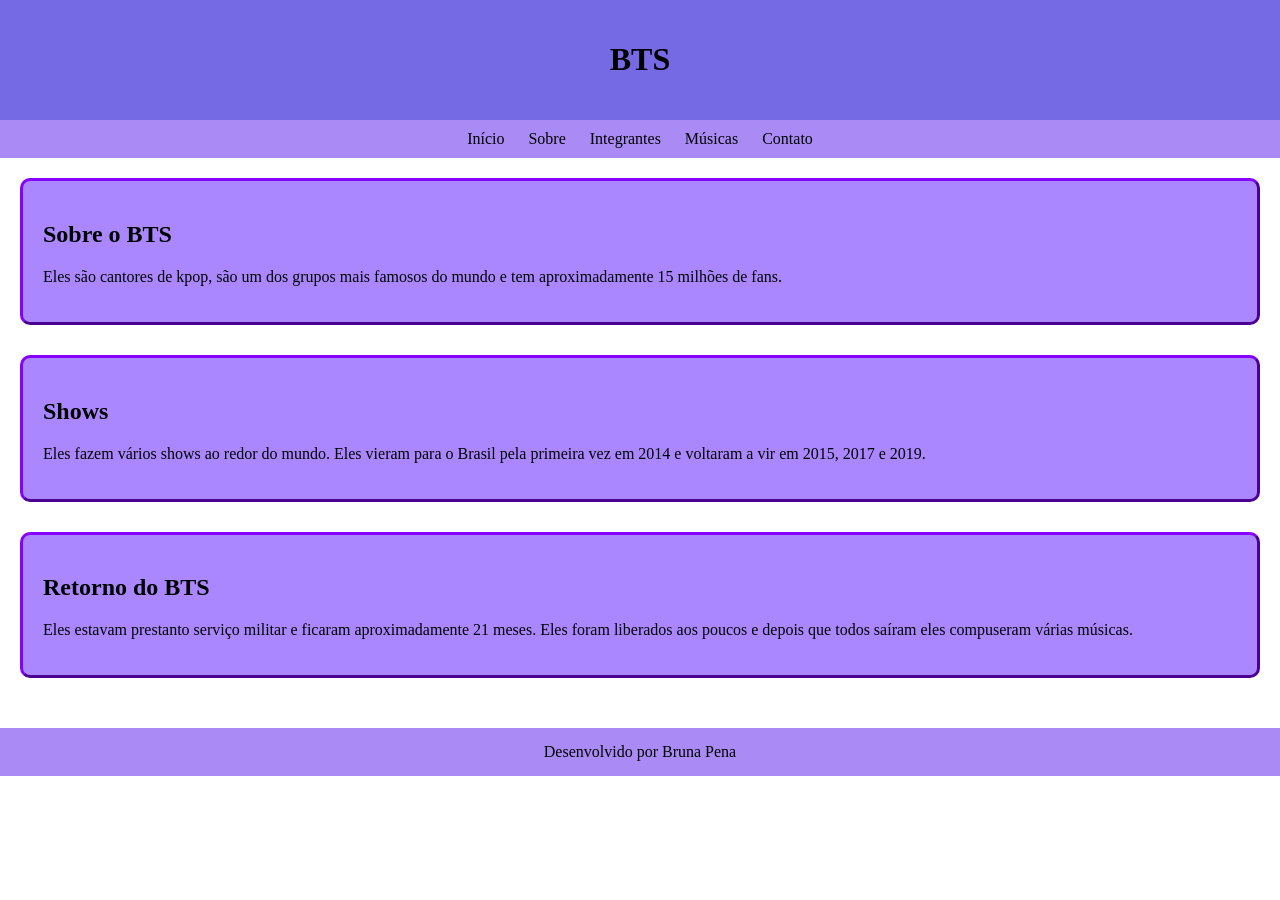
<file: index.html>
<!doctype html>
<html lang="en">
  <head>
    <meta charset="UTF-8" />
    <meta name="viewport" content="width=device-width, initial-scale=1.0" />
    <title>Document</title>
    <link rel="stylesheet" href="css/style.css" />
  </head>
  <body>
    <header>
      <h1>BTS</h1>
    </header>
    <nav>
      <a href="index.html">Início</a>
      <a href="sobre.html">Sobre</a>
      <a href="integrantes.html">Integrantes</a>
      <a href="musicas.html">Músicas</a>
      <a href="contato.html">Contato</a>
    </nav>
    <main>
      <section id="sobre" class="bg-color">
        <h2>Sobre o BTS</h2>
        <p>
          Eles são cantores de kpop, são um dos grupos mais famosos do mundo e
          tem aproximadamente 15 milhões de fans.
        </p>
      </section>
      <section id="Shows" class="bg-color">
        <h2>Shows</h2>
        <p>
          Eles fazem vários shows ao redor do mundo. Eles vieram para o Brasil
          pela primeira vez em 2014 e voltaram a vir em 2015, 2017 e 2019.
        </p>
      </section>
      <section id="seção 3" class="bg-color">
        <h2>Retorno do BTS</h2>
        <p>
          Eles estavam prestanto serviço militar e ficaram aproximadamente 21
          meses. Eles foram liberados aos poucos e depois que todos saíram eles
          compuseram várias músicas.
        </p>
      </section>
    </main>
    <footer>Desenvolvido por Bruna Pena</footer>
  </body>
</html>
</file>
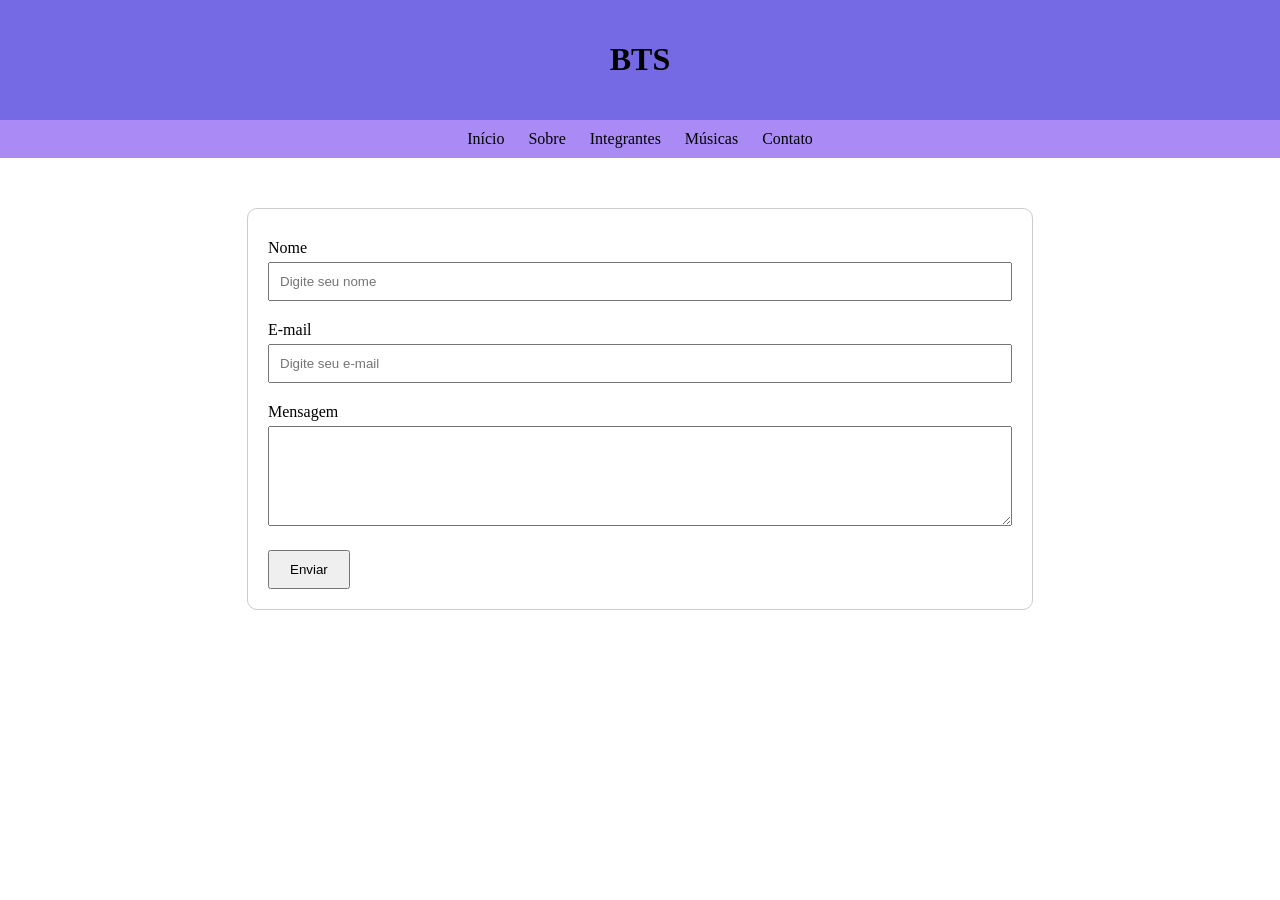
<file: contato.html>
<!doctype html>
<html lang="en">
  <head>
    <meta charset="UTF-8" />
    <meta name="viewport" content="width=device-width, initial-scale=1.0" />
    <title>Document</title>
    <link rel="stylesheet" href="css/style.css" />
  </head>
  <body>
    <header>
      <h1>BTS</h1>
    </header>
    <nav>
      <a href="index.html">Início</a>
      <a href="sobre.html">Sobre</a>
      <a href="integrantes.html">Integrantes</a>
      <a href="musicas.html">Músicas</a>
      <a href="contato.html">Contato</a>
    </nav>

    <main>
      <form>
        <label for="nome">Nome</label>
        <input
          type="text"
          id="nome"
          name="nome"
          placeholder="Digite seu nome"
          required
        />
        <label for="email">E-mail</label>
        <input
          type="email"
          id="email"
          name="email"
          placeholder="Digite seu e-mail"
          required
        />
        <label for="mensagem">Mensagem</label>
        <textarea id="mensagem" name="mensagem" required></textarea>

        <button type="submit">Enviar</button>
      </form>
    </main>
  </body>
</html>
</file>
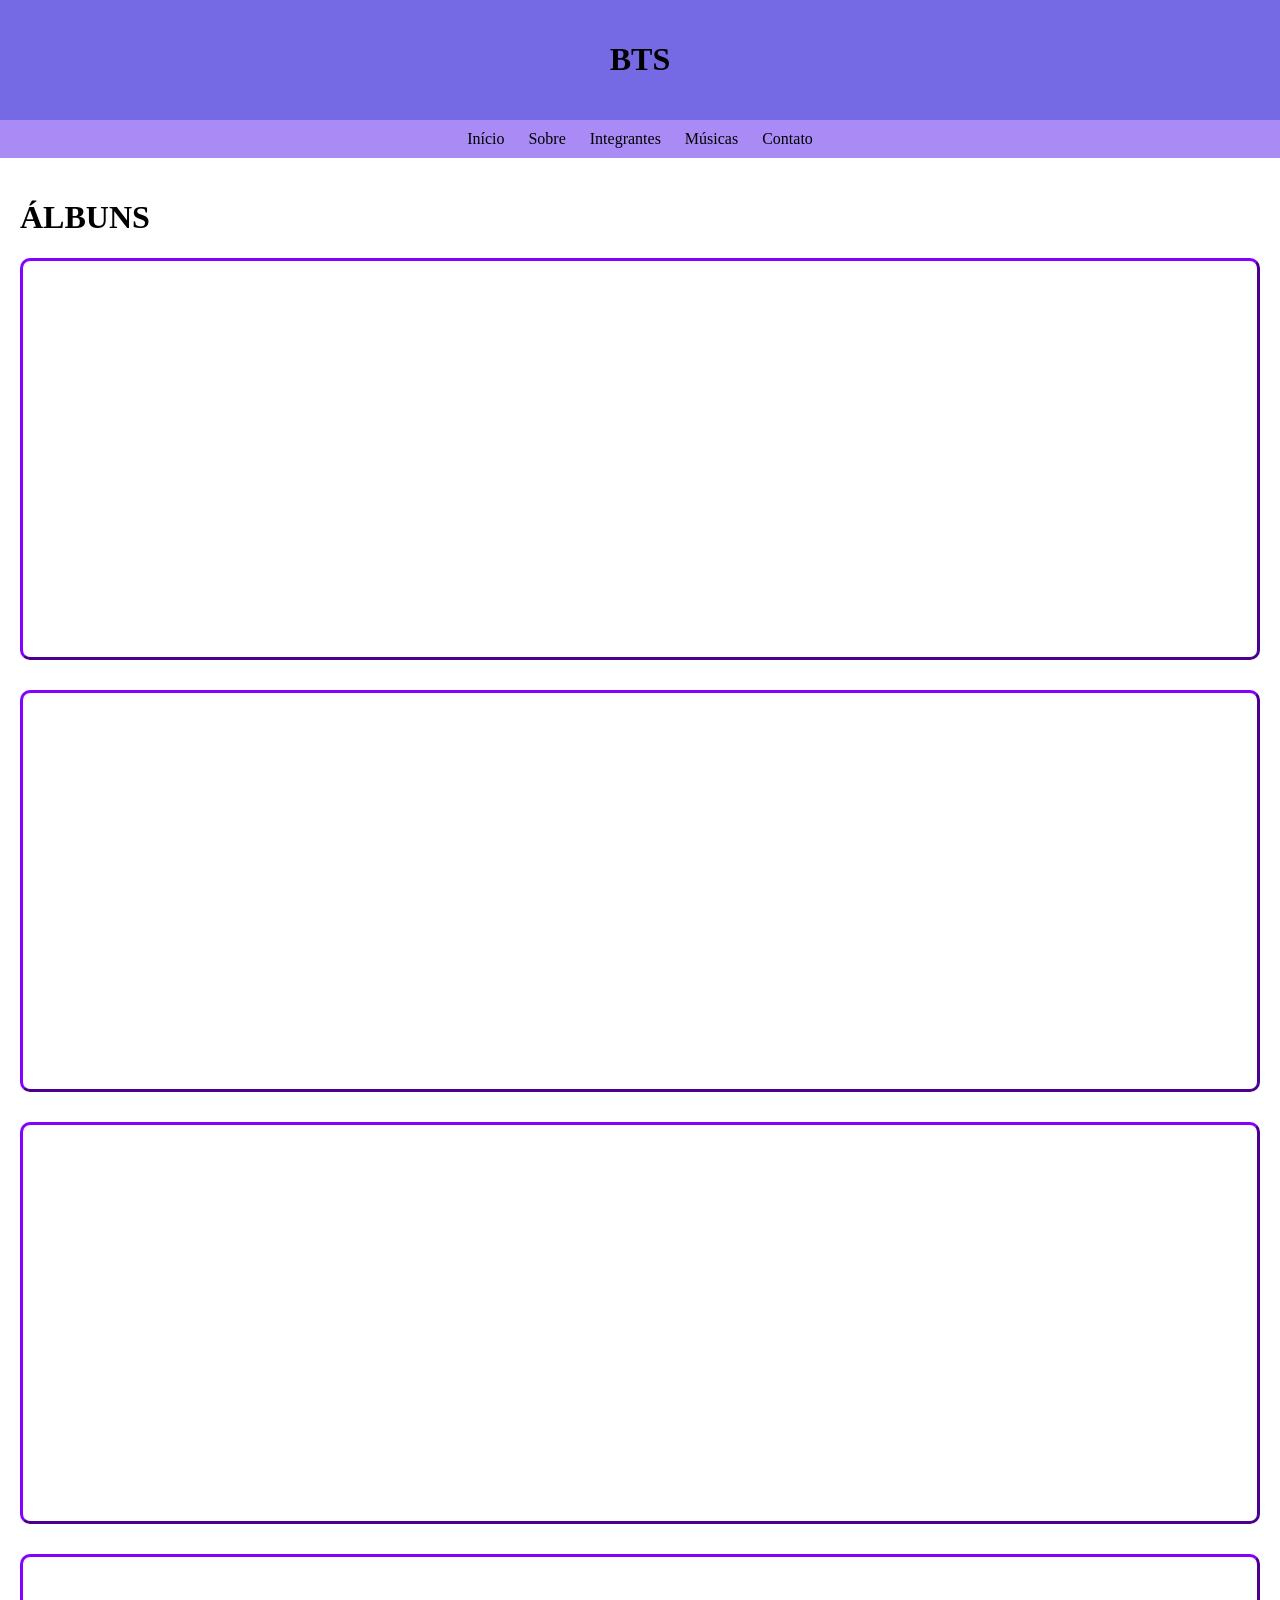
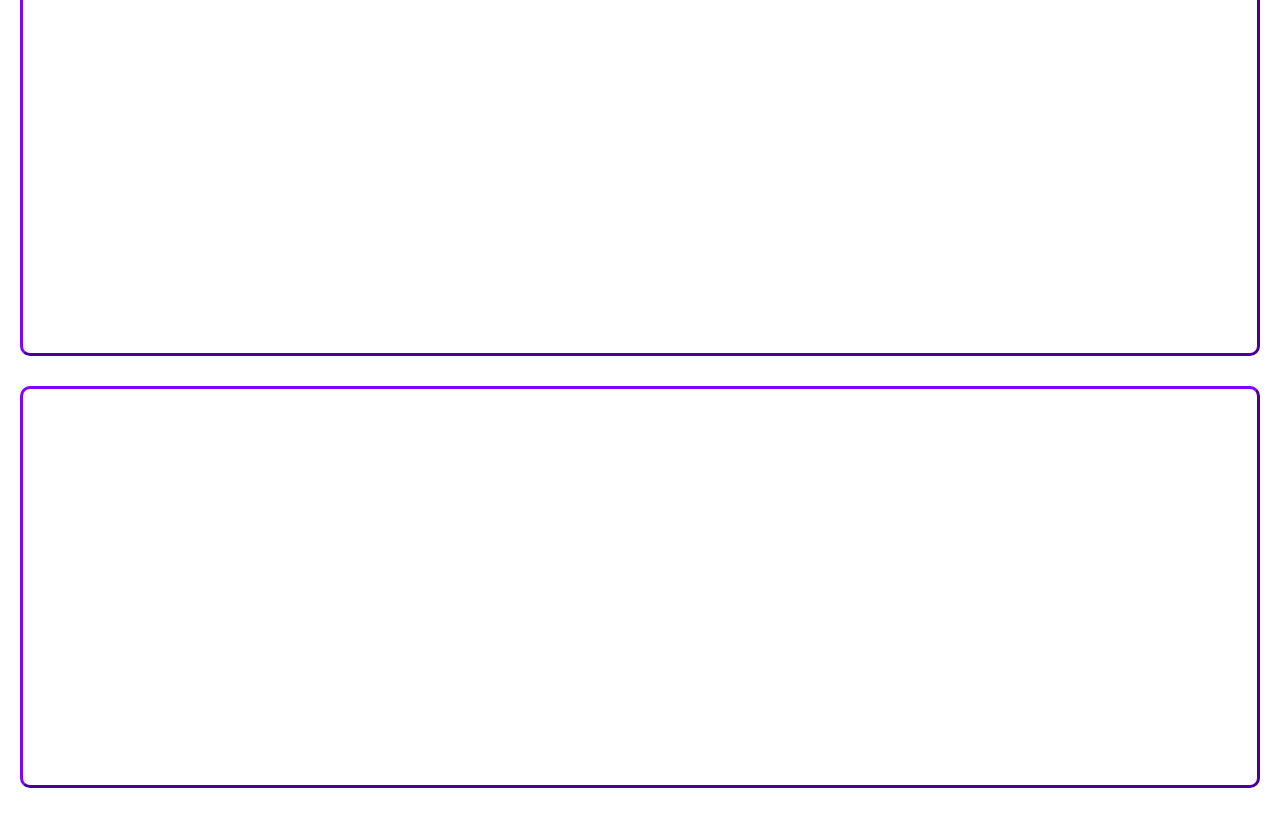
<file: musicas.html>
<!doctype html>
<html lang="en">
  <head>
    <meta charset="UTF-8" />
    <meta name="viewport" content="width=device-width, initial-scale=1.0" />
    <title>Document</title>
    <link rel="stylesheet" href="css/style.css" />
  </head>
  <body>
    <header>
      <h1>BTS</h1>
    </header>
    <nav>
      <a href="index.html">Início</a>
      <a href="sobre.html">Sobre</a>
      <a href="integrantes.html">Integrantes</a>
      <a href="musicas.html">Músicas</a>
      <a href="contato.html">Contato</a>
    </nav>
    <main>
      <h1>ÁLBUNS</h1>
      <section>
        <iframe
          data-testid="embed-iframe"
          style="border-radius: 12px"
          src="https://open.spotify.com/embed/album/3ukkRHDHbN8tNRPKsGZR1h?utm_source=generator"
          width="100%"
          height="352"
          frameborder="0"
          allowfullscreen=""
          allow="
            autoplay;
            clipboard-write;
            encrypted-media;
            fullscreen;
            picture-in-picture;
          "
          loading="lazy"
        ></iframe>
      </section>
      <section>
        <iframe
          data-testid="embed-iframe"
          style="border-radius: 12px"
          src="https://open.spotify.com/embed/album/35voVqYGkotyJ945O9egDY?utm_source=generator&theme=0"
          width="100%"
          height="352"
          frameborder="0"
          allowfullscreen=""
          allow="
            autoplay;
            clipboard-write;
            encrypted-media;
            fullscreen;
            picture-in-picture;
          "
          loading="lazy"
        ></iframe>
      </section>
      <section>
        <iframe
          data-testid="embed-iframe"
          style="border-radius: 12px"
          src="https://open.spotify.com/embed/album/5r35iS0uSSoQBKzQj0IeI3?utm_source=generator"
          width="100%"
          height="352"
          frameborder="0"
          allowfullscreen=""
          allow="
            autoplay;
            clipboard-write;
            encrypted-media;
            fullscreen;
            picture-in-picture;
          "
          loading="lazy"
        ></iframe>
      </section>
      <section>
        <iframe
          data-testid="embed-iframe"
          style="border-radius: 12px"
          src="https://open.spotify.com/embed/album/6rWmdSJIaGTVtdMJQ35Lvf?utm_source=generator&theme=0"
          width="100%"
          height="352"
          frameborder="0"
          allowfullscreen=""
          allow="
            autoplay;
            clipboard-write;
            encrypted-media;
            fullscreen;
            picture-in-picture;
          "
          loading="lazy"
        ></iframe>
      </section>
      <section>
        <iframe
          data-testid="embed-iframe"
          style="border-radius: 12px"
          src="https://open.spotify.com/embed/album/1k5bJ8l5oL5xxVBVHjil09?utm_source=generator"
          width="100%"
          height="352"
          frameborder="0"
          allowfullscreen=""
          allow="
            autoplay;
            clipboard-write;
            encrypted-media;
            fullscreen;
            picture-in-picture;
          "
          loading="lazy"
        ></iframe>
      </section>
    </main>
  </body>
</html>
</file>
<file: css/style.css>
body {
  font-family: Georgia, "Times New Roman", Times, serif;
  margin: 0;
  padding: 0;
}

header {
  background-color: rgba(91, 76, 223, 0.836);
  color: rgb(0, 0, 0);
  padding: 20px;
  text-align: center;
}

nav {
  background-color: rgb(170, 138, 245);
  padding: 10px;
  text-align: center;
}

nav a {
  color: rgb(0, 0, 0);
  text-decoration: none;
  margin: 0 10px;
}

nav a:hover {
  text-decoration: underline;
}

main {
  padding: 20px;
}

#sobre {
  background-color: rgb(171, 135, 255);
  border: 3px outset #7700e6;
}

.bg-color {
  background-color: rgb(171, 135, 255);
}

section {
  margin-bottom: 30px;
  padding: 20px;
  border: 3px outset #7700e6;
  border-radius: 10px;
}

footer {
  background-color: rgb(170, 138, 245);
  color: rgb(0, 0, 0);
  text-align: center;
  padding: 15px;
}

.item-galeria {
  width: 30%;
  display: inline-block;
  margin: 10px;
  text-align: center;
  vertical-align: top;
}
.item-galeria img {
  width: 100%;
  height: 200%;
  object-fit: contain;
}
.item-galeria p {
  margin-top: 8px;
}
form {
  width: 60%;
  margin: 30px auto;
  padding: 20px;
  border: 1px solid #ccc;
  border-radius: 10px;
}

label {
  display: block;
  margin-top: 10px;
  margin-bottom: 5px;
}

input,
textarea {
  width: 100%;
  padding: 10px;
  margin-bottom: 10px;
  box-sizing: border-box;
}

textarea {
  height: 100px;
}

button {
  display: inline-block;
  padding: 10px 20px;
  margin-top: 10px;
}
table {
  width: 80%;
  margin: 30px auto;
  border-collapse: collapse;
}

th,
td {
  border: 1px solid #ccc;
  padding: 10px;
  text-align: center;
}

th {
  background-color: #eeeeee;
}

tr:hover {
  background-color: #f5f5f5;
}
</file>
